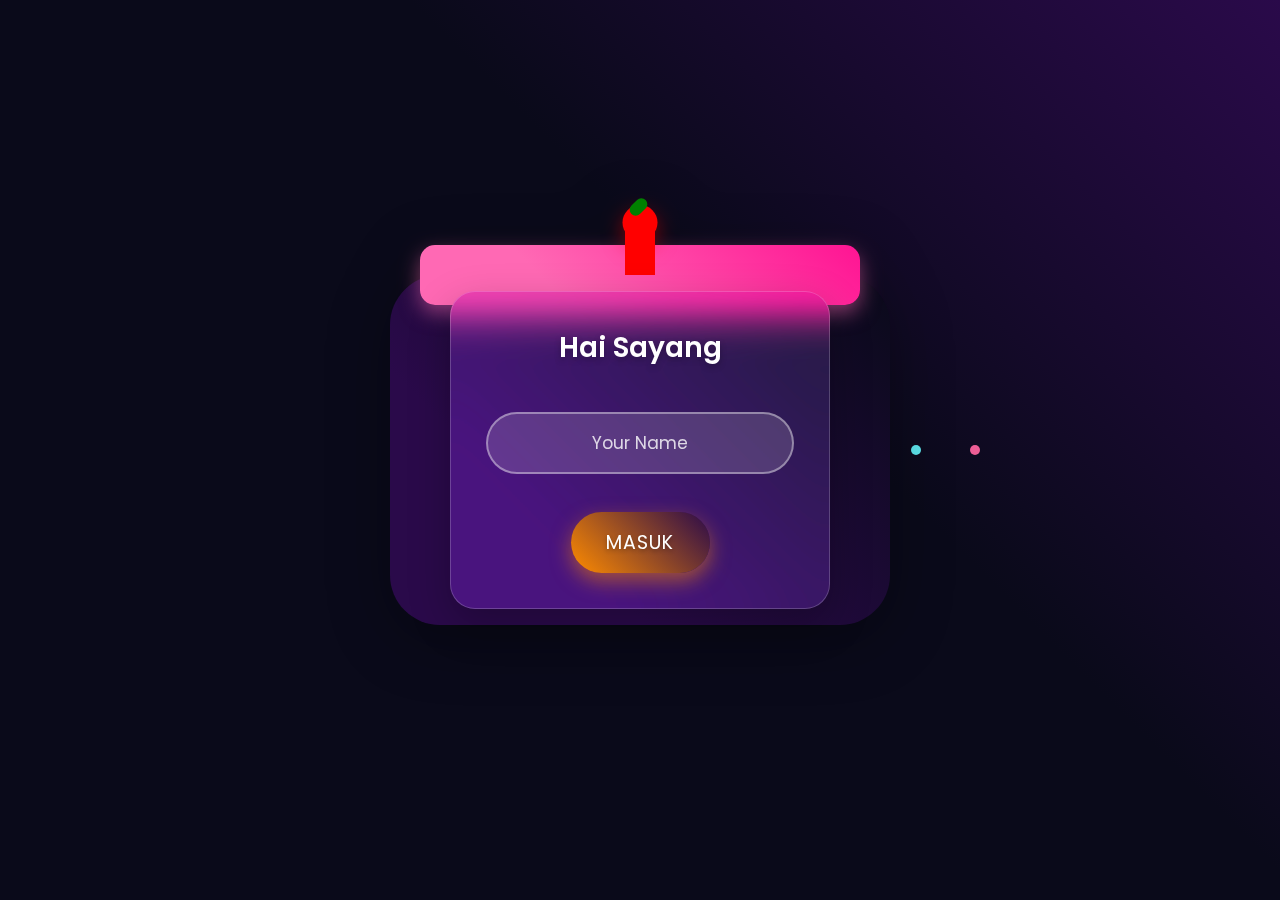
<file: index.html>
<!DOCTYPE html>
<html lang="en">
<head>
    <meta charset="UTF-8">
    <meta name="viewport" content="width=device-width, initial-scale=1.0">
    <title>25 Agustus 2025</title>
    <link href="https://fonts.googleapis.com/css2?family=Poppins:wght@300;400;600&display=swap" rel="stylesheet">
    <style>
        * {
            margin: 0;
            padding: 0;
            box-sizing: border-box;
            font-family: 'Poppins', sans-serif;
        }

        body {
            display: flex;
            justify-content: center;
            align-items: center;
            height: 100vh;
            background: linear-gradient(45deg, #0a0a1a 60%, #2a0a4a);
            overflow: hidden;
            position: relative;
        }

        .cake-container {
            position: absolute;
            top: 50%;
            left: 50%;
            transform: translate(-50%, -50%);
            filter: drop-shadow(0 15px 30px rgba(0,0,0,0.3));
            z-index: 1;
            width: 500px;
            height: 350px;
        }

        .cake {
            width: 100%;
            height: 100%;
            position: relative;
            background: linear-gradient(45deg, #2a0a4a 30%, #0a0a1a 100%);
            border-radius: 50px 50px 50px 50px;
            animation: cakeGlow 2s infinite alternate;
        }

        .cake::before {
            content: '';
            position: absolute;
            top: -30px;
            left: 30px;
            right: 30px;
            height: 60px;
            background: linear-gradient(45deg, #ff69b4 30%, #ff1493 100%);
            border-radius: 15px;
            box-shadow: 0 8px 20px rgba(255,105,180,0.5);
        }

        .cake::after {
            content: '';
            position: absolute;
            top: -60px;
            left: 50%;
            transform: translateX(-50%);
            width: 30px;
            height: 60px;
            background: #ff0000;
            border-radius: 8px 8px 0 0;
        }

        .cherry {
            position: absolute;
            top: -70px;
            left: 50%;
            transform: translateX(-50%);
            width: 35px;
            height: 35px;
            background: #ff0000;
            border-radius: 50%;
            box-shadow: 0 8px 20px rgba(255,0,0,0.5);
        }

        .cherry::after {
            content: '';
            position: absolute;
            top: -8px;
            left: 10px;
            width: 12px;
            height: 20px;
            background: #008000;
            border-radius: 8px;
            transform: rotate(45deg);
        }

        @keyframes cakeGlow {
            from { filter: drop-shadow(0 0 10px rgba(255,215,0,0.4)); }
            to { filter: drop-shadow(0 0 30px rgba(255,140,0,0.8)); }
        }

        #login-form {
            position: absolute;
            top: 50%;
            left: 50%;
            transform: translate(-50%, -50%);
            width: 380px;
            text-align: center;
            padding: 35px;
            background: rgba(255, 255, 255, 0.08);
            backdrop-filter: blur(20px) saturate(180%);
            border-radius: 25px;
            box-shadow: 0 15px 40px rgba(0, 0, 0, 0.25);
            z-index: 2;
            transition: all 0.3s ease;
            border: 1px solid rgba(255,255,255,0.2);
        }

        #login-form:hover {
            transform: translate(-50%, -50%) scale(1.02);
            background: rgba(255, 255, 255, 0.12);
        }

        h2 {
            color: #fff;
            font-size: 28px;
            font-weight: 600;
            margin-bottom: 25px;
            text-shadow: 0 3px 6px rgba(0,0,0,0.25);
        }

        input {
            width: 100%;
            padding: 16px;
            margin: 18px 0;
            border: 2px solid rgba(255,255,255,0.4);
            font-size: 17px;
            text-align: center;
            background: rgba(255, 255, 255, 0.15);
            color: white;
            border-radius: 35px;
            outline: none;
            transition: all 0.3s ease;
        }

        input:focus {
            border-color: #ff69b4;
            box-shadow: 0 0 20px rgba(255,105,180,0.6);
            background: rgba(255, 255, 255, 0.25);
        }

        input::placeholder {
            color: rgba(255, 255, 255, 0.8);
        }

        button {
            background: linear-gradient(45deg, #ff8c00, #2a0a4a);
            color: white;
            border: none;
            padding: 16px 35px;
            font-size: 19px;
            border-radius: 35px;
            cursor: pointer;
            transition: all 0.3s ease;
            margin-top: 20px;
            letter-spacing: 1.2px;
            text-shadow: 0 2px 4px rgba(0,0,0,0.3);
            box-shadow: 0 8px 20px rgba(255,140,0,0.5);
        }

        button:hover {
            transform: scale(1.08);
            box-shadow: 0 12px 30px rgba(255,140,0,0.7);
        }

        .sprinkle {
            position: absolute;
            width: 10px;
            height: 10px;
            background: #fff;
            border-radius: 50%;
            animation: float 3s infinite ease-in-out;
            z-index: 0;
        }

        @keyframes float {
            0% { transform: translateY(0) rotate(0deg); opacity: 1; }
            50% { transform: translateY(-120px) rotate(180deg); opacity: 0.8; }
            100% { transform: translateY(0) rotate(360deg); opacity: 1; }
        }

    </style>
</head>
<body>

    <div class="cake-container">
        <div class="cake"></div>
        <div class="cherry"></div>
    </div>

    <form id="login-form">
        <h2>Hai Sayang</h2>
        <input type="text" id="love-name" placeholder="Your Name">
        <button id="submit-btn">MASUK</button>
    </form>

    <script>
        document.getElementById('submit-btn').addEventListener('click', function(event) {
            event.preventDefault();
            const nameInput = document.getElementById('love-name').value.trim();
            if (nameInput.toLowerCase() === "liza") {
                alert("YEAYYY");
                window.location.href = "main.html";
            } else {
                alert("SALAHHHH");
            }
        });

        function createSprinkle() {
            const sprinkle = document.createElement("div");
            sprinkle.classList.add("sprinkle");
            sprinkle.style.left = Math.random() * 100 + "vw";
            sprinkle.style.background = `hsl(${Math.random() * 360}, 80%, 65%)`;
            sprinkle.style.animationDuration = Math.random() * 2 + 3 + "s";
            document.body.appendChild(sprinkle);

            setTimeout(() => {
                sprinkle.remove();
            }, 5000);
        }

        setInterval(createSprinkle, 250);
    </script>

</body>
</html>
</file>
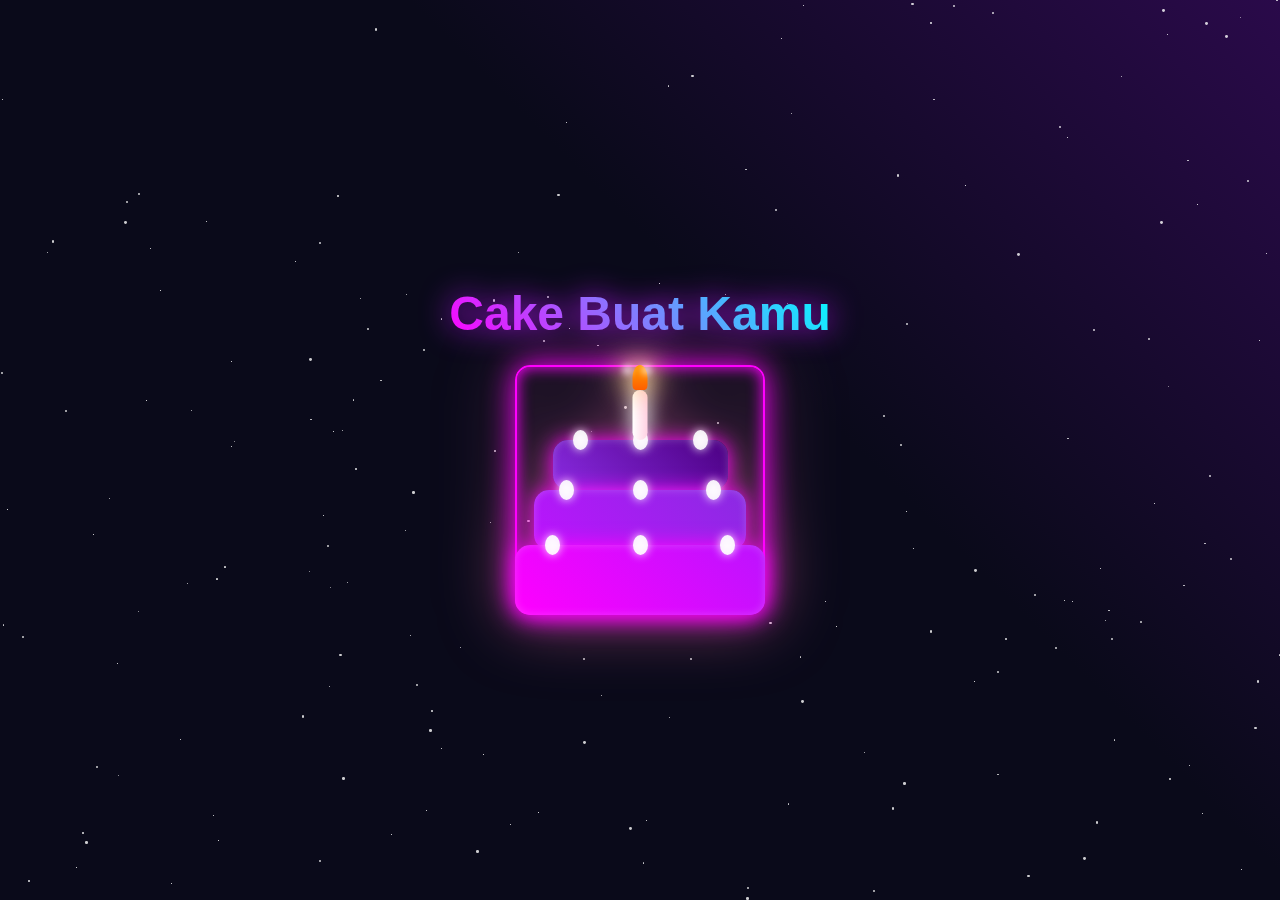
<file: cake.html>
<!DOCTYPE html>
<html lang="en">
<head>
    <meta charset="UTF-8">
    <meta name="viewport" content="width=device-width, initial-scale=1.0">
    <title>kue</title>
    <script src="https://cdnjs.cloudflare.com/ajax/libs/gsap/3.12.2/gsap.min.js"></script>
    <style>
        :root {
            --neon-pink: #ff00ff;
            --neon-blue: #00ffff;
            --neon-purple: #bc13fe;
            --space-black: #0a0a1a;
            --star-white: rgba(255, 255, 255, 0.8);
        }

        * {
            margin: 0;
            padding: 0;
            box-sizing: border-box;
        }

        body {
            min-height: 100vh;
            display: flex;
            flex-direction: column;
            justify-content: center;
            align-items: center;
            background: linear-gradient(45deg, var(--space-black) 60%, #2a0a4a);
            font-family: 'Arial', sans-serif;
            overflow: hidden;
            position: relative;
        }

        .stars {
            position: fixed;
            width: 100vw;
            height: 100vh;
            pointer-events: none;
            z-index: -1;
        }

        .star {
            position: absolute;
            background: var(--star-white);
            border-radius: 50%;
            animation: twinkle 2s infinite;
        }

        @keyframes twinkle {
            0%, 100% { opacity: 0.3; }
            50% { opacity: 1; }
        }

        .heading {
            font-size: 3rem;
            background: linear-gradient(45deg, var(--neon-pink), var(--neon-blue));
            -webkit-background-clip: text;
            background-clip: text;
            color: transparent;
            margin-bottom: 1.5rem;
            text-align: center;
            animation: titleFloat 3s ease-in-out infinite;
            filter: drop-shadow(0 0 15px var(--neon-purple));
            position: relative;
            z-index: 2;
        }

        @keyframes titleFloat {
            0%, 100% { transform: translateY(0); }
            50% { transform: translateY(-10px); }
        }

        .cake-container {
            position: relative;
            width: 250px; /* Ukuran lebih kecil */
            height: 250px;
            cursor: pointer;
            transition: transform 0.3s ease;
            filter: drop-shadow(0 0 30px rgba(255, 113, 182, 0.5));
        }

        .cake-container:hover {
            transform: scale(1.05) rotate(-2deg);
        }

        .cake {
            position: relative;
            width: 100%;
            height: 100%;
            transform-style: preserve-3d;
            perspective: 1000px;
        }

        .layer {
            position: absolute;
            width: 100%;
            border-radius: 15px;
            box-shadow: 
                0 0 20px var(--neon-pink),
                inset 0 0 10px rgba(255, 255, 255, 0.2);
            display: flex;
            justify-content: center;
            transition: all 0.3s ease;
        }

        .layer-1 {
            height: 70px; /* sebelumnya 100px */
            bottom: 0;
            background: linear-gradient(45deg, #ff00ff, #bc13fe);
            z-index: 3;
        }

        .layer-2 {
            height: 60px; /* sebelumnya 90px */
            bottom: 65px; /* disesuaikan */
            width: 85%;
            left: 7.5%;
            background: linear-gradient(45deg, #bc13fe, #8a2be2);
            z-index: 2;
        }

        .layer-3 {
            height: 50px; /* sebelumnya 80px */
            bottom: 125px; /* disesuaikan */
            width: 70%;
            left: 15%;
            background: linear-gradient(45deg, #8a2be2, #4b0082);
            z-index: 1;
        }

        .frosting {
            position: absolute;
            width: 15px;  /* sebelumnya 25px */
            height: 20px; /* sebelumnya 35px */
            background: rgba(255, 255, 255, 0.9);
            border-radius: 50%;
            top: -10px;
            filter: drop-shadow(0 0 5px white);
        }

        .candle {
            position: absolute;
            width: 15px;  /* sebelumnya 25px */
            height: 50px; /* sebelumnya 80px */
            background: linear-gradient(to right, #fff, #ffd1e3);
            top: -50px;   /* disesuaikan */
            left: 50%;
            transform: translateX(-50%);
            border-radius: 10px;
            z-index: 10;
            filter: drop-shadow(0 0 10px white);
        }

        .flame {
            position: absolute;
            width: 15px;  /* sebelumnya 25px */
            height: 25px; /* sebelumnya 40px */
            background: linear-gradient(to bottom, #ff9d00, #ff5e00);
            border-radius: 50% 50% 20% 20%;
            top: -25px; /* disesuaikan */
            animation: flameFloat 0.8s ease-in-out infinite;
            filter: drop-shadow(0 0 15px #ff9d00);
        }

        @keyframes flameFloat {
            0%, 100% { transform: rotate(-2deg); }
            50% { transform: rotate(2deg) scale(1.1); }
        }

        .glow-particle {
            position: absolute;
            width: 10px;
            height: 10px;
            background: rgba(255, 255, 255, 0.6);
            border-radius: 50%;
            filter: blur(3px);
            animation: particleFloat 3s linear infinite;
        }

        @keyframes particleFloat {
            0% { transform: translateY(0); opacity: 1; }
            100% { transform: translateY(-100px); opacity: 0; }
        }

        .next-page-button {
            position: fixed;
            bottom: 40px;
            padding: 15px 40px;
            font-size: 1.2rem;
            background: linear-gradient(45deg, var(--neon-pink), var(--neon-blue));
            border: none;
            border-radius: 30px;
            color: white;
            cursor: pointer;
            opacity: 0;
            transform: translateY(50px);
            transition: all 0.3s ease;
            box-shadow: 
                0 0 25px var(--neon-pink),
                0 0 50px var(--neon-blue);
            z-index: 1000;
            font-weight: bold;
            text-transform: uppercase;
            letter-spacing: 2px;
        }

        .next-page-button:hover {
            transform: translateY(-5px);
            box-shadow: 
                0 0 35px var(--neon-pink),
                0 0 70px var(--neon-blue);
            background: linear-gradient(45deg, var(--neon-blue), var(--neon-pink));
        }

        .neon-border {
            position: absolute;
            width: 100%;
            height: 100%;
            border: 2px solid var(--neon-pink);
            border-radius: 15px;
            box-shadow: 
                inset 0 0 15px var(--neon-pink),
                0 0 30px var(--neon-pink);
            animation: borderPulse 2s infinite;
        }

        @keyframes borderPulse {
            0%, 100% { opacity: 0.8; }
            50% { opacity: 0.3; }
        }

        .next-page-button.show {
            opacity: 1 !important;
            transform: translateY(0) !important;
            animation: buttonPulse 1.5s infinite;
        }

        @keyframes buttonPulse {
            0%, 100% { transform: translateY(0) scale(1); }
            50% { transform: translateY(-5px) scale(1.1); }
        }

    </style>
</head>
<body>
    <div class="stars"></div>
    <h1 class="heading">Cake Buat Kamu</h1>
    <div class="cake-container">
        <div class="cake">
            <div class="neon-border"></div>
            <div class="layer layer-1">
                <div class="frosting"></div>
                <div class="frosting" style="left: 30px"></div>
                <div class="frosting" style="right: 30px"></div>
            </div>
            <div class="layer layer-2">
                <div class="frosting"></div>
                <div class="frosting" style="left: 25px"></div>
                <div class="frosting" style="right: 25px"></div>
            </div>
            <div class="layer layer-3">
                <div class="frosting"></div>
                <div class="frosting" style="left: 20px"></div>
                <div class="frosting" style="right: 20px"></div>
                <div class="candle">
                    <div class="flame"></div>
                </div>
            </div>
        </div>
    </div>
    <button class="next-page-button">KLIK</button>

    <script>
        // Create stars background
        function createStars() {
            const container = document.querySelector('.stars');
            for (let i = 0; i < 200; i++) {
                const star = document.createElement('div');
                star.className = 'star';
                star.style.width = `${Math.random() * 3}px`;
                star.style.height = star.style.width;
                star.style.left = `${Math.random() * 100}%`;
                star.style.top = `${Math.random() * 100}%`;
                star.style.animationDelay = `${Math.random() * 2}s`;
                container.appendChild(star);
            }
        }

        // Create floating particles
        function createParticles() {
            const flame = document.querySelector('.flame');
            setInterval(() => {
                const particle = document.createElement('div');
                particle.className = 'glow-particle';
                particle.style.left = `${Math.random() * 20 - 10}px`;
                flame.appendChild(particle);
                setTimeout(() => particle.remove(), 3000);
            }, 300);
        }

        document.addEventListener('DOMContentLoaded', () => {
            const cake = document.querySelector('.cake-container');
            const nextButton = document.querySelector('.next-page-button');
            let celebrationStarted = false;

            cake.addEventListener('click', () => {
                if(celebrationStarted) return;
                celebrationStarted = true;

                setTimeout(() => {
                    nextButton.classList.add('show');
                }, 2000);
            });

            nextButton.addEventListener('click', () => {
                window.location.href = 'birthday-main.html';
            });

            createStars();
            createParticles();
        });
    </script>
</body>
</html>
</file>
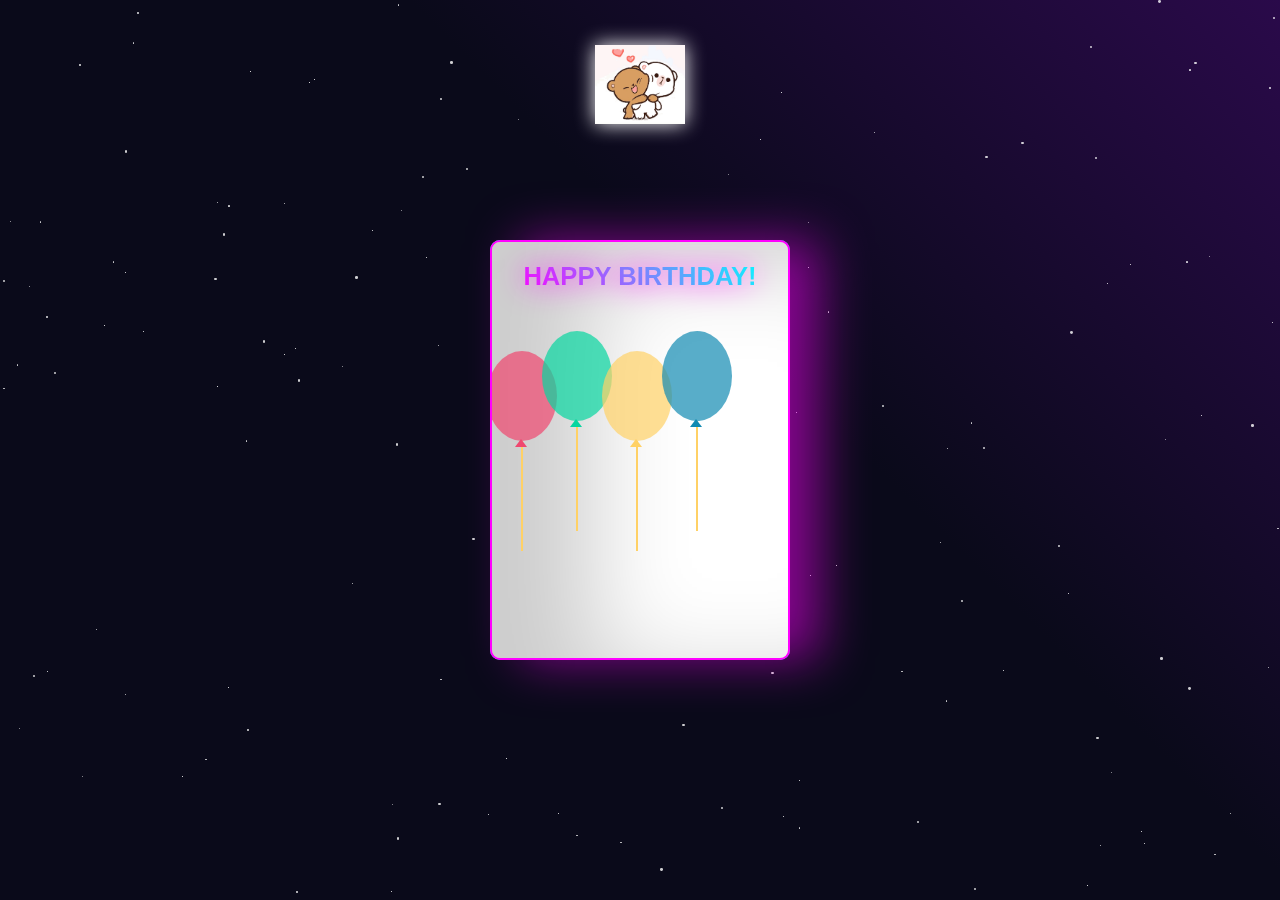
<file: Final.html>
<!DOCTYPE html>
<html lang="en">
<head>
  <meta charset="UTF-8">
  <meta name="viewport" content="width=device-width, initial-scale=1">
  <title>Happy Birthday</title>
  <style>
    :root {
      --neon-pink: #ff00ff;
      --neon-blue: #00ffff;
      --space-black: #0a0a1a;
      --star-white: rgba(255, 255, 255, 0.8);
    }

    * {
      margin: 0;
      padding: 0;
      box-sizing: border-box;
    }

    body {
      min-height: 100vh;
      display: flex;
      justify-content: center;
      align-items: center;
      background: linear-gradient(45deg, var(--space-black) 60%, #2a0a4a);
      overflow: hidden;
      position: relative;
      font-family: 'Arial', sans-serif;
    }

    /* Bintang background */
    .stars {
      position: fixed;
      width: 100vw;
      height: 100vh;
      pointer-events: none;
      z-index: -1;
    }

    .star {
      position: absolute;
      background: var(--star-white);
      border-radius: 50%;
      animation: twinkle 2s infinite;
    }

    @keyframes twinkle {
      0%, 100% { opacity: 0.3; }
      50% { opacity: 1; }
    }

    .birthdayCard {
      position: relative;
      width: clamp(220px, 45vw, 300px); /* lebih kecil */
      height: clamp(320px, 60vh, 420px); /* lebih kecil */
      cursor: pointer;
      transform-style: preserve-3d;
      transform: perspective(2500px);
      transition: 1s;
      z-index: 1;
    }

    .cardFront {
      position: relative;
      background-color: #fff;
      width: 100%;
      height: 100%;
      overflow: hidden;
      transform-origin: left;
      box-shadow: inset 100px 20px 100px rgba(0,0,0,.2),
                  30px 0 50px rgba(255,0,255,0.5);
      transition: .6s;
      border: 2px solid var(--neon-pink);
      border-radius: 10px;
    }

    .happy {
      text-align: center;
      margin: 20px; 
      font-size: clamp(1.2rem, 3vw, 1.6rem);
      background: linear-gradient(45deg, var(--neon-pink), var(--neon-blue));
      -webkit-background-clip: text;
      color: transparent;
      filter: drop-shadow(0 0 15px var(--neon-pink));
    }

    .balloons {
      position: absolute;
    }

    .balloonOne, .balloonTwo, .balloonThree, .balloonFour {
      position: absolute;
      width: 70px;
      height: 90px;
      border-radius: 50%;
    }

    .balloonOne { background-color: rgba(239,71,111,0.7); left:-5px; top:40px; }
    .balloonTwo { background-color: rgba(6,214,160,0.7); left:50px; top:20px; }
    .balloonThree { background-color: rgba(255,209,102,0.7); left:110px; top:40px; }
    .balloonFour { background-color: rgba(17,138,178,0.7); left:170px; top:20px; }

    .balloonOne:before, .balloonTwo:before, .balloonThree:before, .balloonFour:before {
      content: "";
      position: absolute;
      width: 2px;
      height: 110px;
      background-color: #ffd166;
      top: 90px;
      left: 34px;
    }

    .balloonOne:after, .balloonTwo:after, .balloonThree:after, .balloonFour:after {
      content: "";
      position: absolute;
      border-right: 6px solid transparent;
      border-left: 6px solid transparent;
      top: 88px;
      left: 28px;
    }

    .balloonOne:after { border-bottom: 8px solid #ef476f; }
    .balloonTwo:after { border-bottom: 8px solid #06d6a0; }
    .balloonThree:after { border-bottom: 8px solid #ffd166; }
    .balloonFour:after { border-bottom: 8px solid #118ab2; }

    .cat {
      position: absolute;
      top: 5%;
      left: 50%;
      transform: translateX(-50%);
      width: clamp(60px, 14vw, 90px);
      filter: drop-shadow(0 0 10px #fff);
      animation: float 3s ease-in-out infinite;
      z-index: 2;
    }

    .cardInside {
      position: absolute;
      background-color: #fff;
      border: 2px solid var(--neon-blue);
      width: 100%;
      height: 100%;
      z-index: -1;
      left: 0;
      top: 0;
      box-shadow: inset 100px 20px 100px rgba(0,0,0,0.2);
      border-radius: 10px;
      padding: 15px;
      overflow-y: auto;
    }

    h3.back {
      text-align: center;
      font-size: clamp(1.2rem, 3vw, 1.6rem);
      margin-bottom: 10px;
    }

    p {
      font-family: Calibri, sans-serif;
      margin: 15px 0;
      font-size: 1rem;
      color: #333;
      line-height: 1.4;
    }

    .name {
      display: block;
      text-align: right;
      margin-top: 10px;
      font-size: 1.1rem;
      font-weight: bold;
      color: #333;
    }

    /* Animasi balon & kucing */
    @keyframes float {
      0% { transform: translate(-50%, 0); }
      50% { transform: translate(-50%, -15px); }
      100% { transform: translate(-50%, 0); }
    }

    .balloonOne { animation: float 4s ease-in-out infinite; }
    .balloonTwo { animation: float 3s ease-in-out infinite; }
    .balloonThree { animation: float 5s ease-in-out infinite; }
    .balloonFour { animation: float 4.5s ease-in-out infinite; }

    /* Kartu terbuka */
    .openCard {
      transform: perspective(2500px) rotate(5deg);
      box-shadow: inset 100px 20px 100px rgba(0,0,0,.2), 0 10px 100px rgba(255,0,255,0.5);
    }

    .openCard .cardFront {
      transform: rotateY(-160deg);
    }

    .openCard .happy {
      visibility: hidden;
    }

    /* Tombol Next responsif */
    .next-page-button {
      position: fixed;
      bottom: 30px;
      left: 50%;
      transform: translateX(-50%);
      padding: 10px 25px;
      font-size: clamp(12px, 2vw, 16px);
      background: linear-gradient(45deg, var(--neon-pink), var(--neon-blue));
      border: none;
      border-radius: 30px;
      color: white;
      cursor: pointer;
      opacity: 0;
      transition: opacity 0.3s ease;
      box-shadow: 0 0 20px var(--neon-pink), 0 0 40px var(--neon-blue);
      font-weight: bold;
      text-transform: uppercase;
      letter-spacing: 2px;
      pointer-events: none;
      z-index: 9999;
    }

    .next-page-button.show {
      opacity: 1;
      pointer-events: auto;
      animation: buttonPulse 1.5s infinite;
    }

    @keyframes buttonPulse {
      0%, 100% { transform: translateX(-50%) scale(1); }
      50% { transform: translateX(-50%) scale(1.1); }
    }
  </style>
</head>
<body>
  <div class="stars"></div>

  <div class="birthdayCard" id="card">
    <div class="cardFront">
      <h3 class="happy">HAPPY BIRTHDAY!</h3>
      <div class="balloons">
        <div class="balloonOne"></div>
        <div class="balloonTwo"></div>
        <div class="balloonThree"></div>
        <div class="balloonFour"></div>
      </div>
    </div>
    <div class="cardInside">
      <h3 class="back">HAPPY BIRTHDAY!</h3>
      <p>Hai Sayang</p>
      <p>Selamat Ulang Tahun!! Semoga panjang umur sehat selalu, aku harap kamu tambah semangat kuliahnya dan ga gampang kesel lagi, aku juga bakal support kamu buat jadi yg lebih baik, maaf aku cuman bisa ngasih kek beginian, dan ga tau kamu suka apa engga sama hal jelek beginian, makasih juga udah sayang ke aku yg entah itu gimmick apa bukan, udah ah kepanjangan kaga cukup. Have a nice day sayang.I Love You</p>
      <p>JGN LUPA GW ITU RAJA IBLIS</p>
    </div>
  </div>
  <img src="gif_1.gif" alt="cat" class="cat">

  <button class="next-page-button" id="nextBtn">TERAKHIR</button>

  <script>
    const card = document.getElementById('card');
    const nextButton = document.getElementById('nextBtn');
    let isOpen = false;

    card.addEventListener('click', () => {
      isOpen = !isOpen;
      if (isOpen) {
        card.classList.add('openCard');
        setTimeout(() => {
          nextButton.classList.add('show');
        }, 700);
      } else {
        card.classList.remove('openCard');
        nextButton.classList.remove('show');
      }
    });

    nextButton.addEventListener('click', () => {
      window.location.href = 'flower.html'; // Halaman tujuan
    });

    // Buat bintang
    function createStars() {
      const container = document.querySelector('.stars');
      for (let i = 0; i < 150; i++) {
        const star = document.createElement('div');
        star.className = 'star';
        const size = Math.random() * 3;
        star.style.width = `${size}px`;
        star.style.height = `${size}px`;
        star.style.left = `${Math.random() * 100}%`;
        star.style.top = `${Math.random() * 100}%`;
        star.style.animationDelay = `${Math.random() * 2}s`;
        container.appendChild(star);
      }
    }
    createStars();
  </script>
</body>
</html>
</file>
